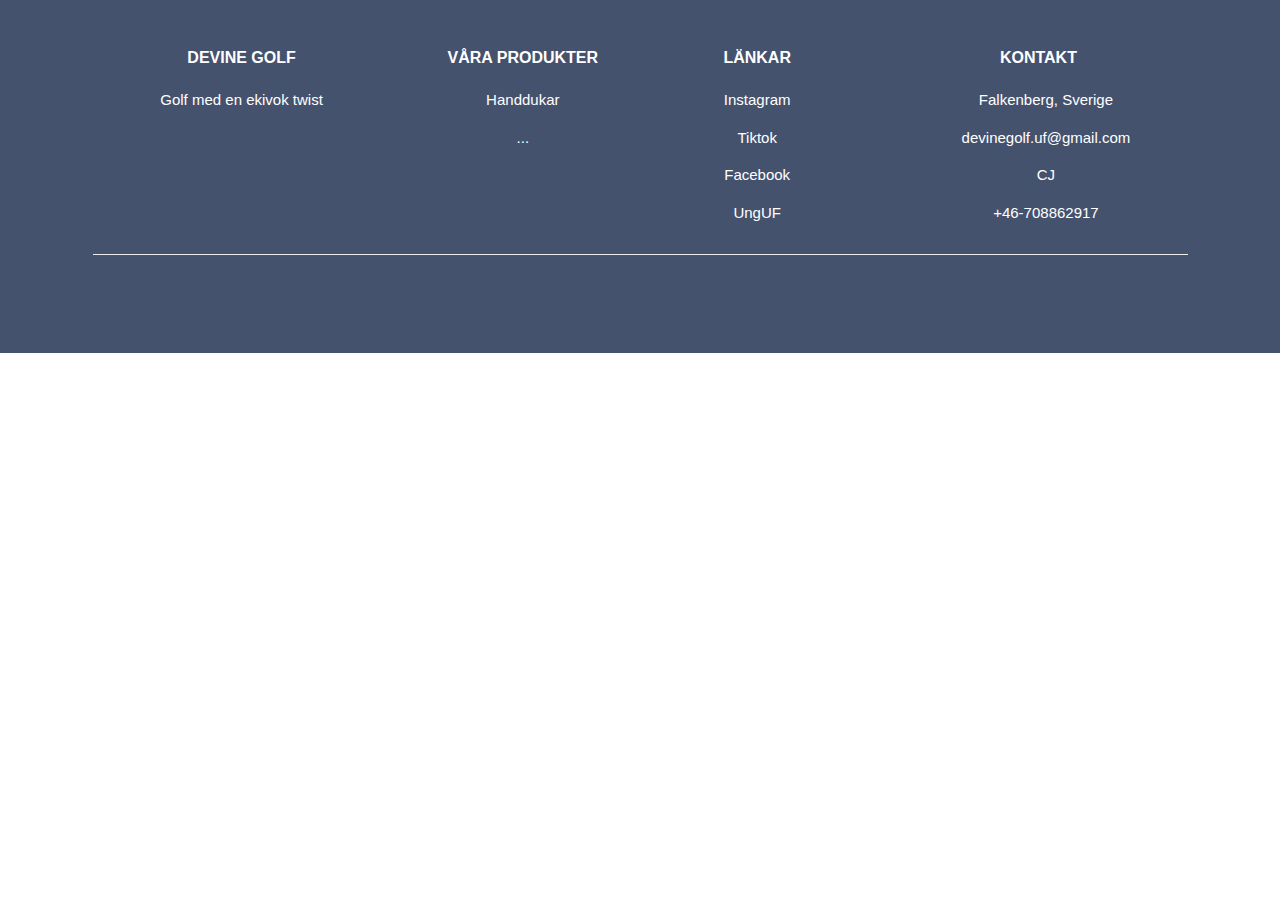
<file: templates/Footer.html>
<!DOCTYPE html>
<html lang="en">
<head>
    <meta charset="UTF-8">
    <title>Title</title>
  <link rel="stylesheet" href="https://cdn.jsdelivr.net/npm/bootstrap@4.3.1/dist/css/bootstrap.min.css" integrity="sha384-ggOyR0iXCbMQv3Xipma34MD+dH/1fQ784/j6cY/iJTQUOhcWr7x9JvoRxT2MZw1T" crossorigin="anonymous">

</head>
<body>
<link rel="stylesheet" href="https://www.w3schools.com/w3css/4/w3.css">
<style>
.w3-sidebar a {font-family: "Roboto", sans-serif}
body,h1,h2,h3,h4,h5,h6,.w3-wide {font-family: "Montserrat", sans-serif;}
</style>

<!-- Remove the container if you want to extend the Footer to full width. -->
  <!-- Footer -->
  <footer
          class="text-center text-lg-start text-white"
          style="background-color: #45526e"
          >
    <!-- Grid container -->
    <div class="container p-4 pb-0">
      <!-- Section: Links -->
      <section class="">
        <!--Grid row-->
        <div class="row">
          <!-- Grid column -->
          <div class="col-md-3 col-lg-3 col-xl-3 mx-auto mt-3">
            <h6 class="text-uppercase mb-4 font-weight-bold">
              Devine Golf
            </h6>
            <p>
              Golf med en ekivok twist
            </p>
          </div>
          <!-- Grid column -->

          <hr class="w-100 clearfix d-md-none" />

          <!-- Grid column -->
          <div class="col-md-2 col-lg-2 col-xl-2 mx-auto mt-3">
            <h6 class="text-uppercase mb-4 font-weight-bold">Våra Produkter</h6>
            <p>
              <a href="/produkter">Handdukar</a>
            </p>
            <p>
              <a class="text-white">...</a>
            </p>
          </div>
          <!-- Grid column -->

          <hr class="w-100 clearfix d-md-none" />

          <!-- Grid column -->
          <div class="col-md-3 col-lg-2 col-xl-2 mx-auto mt-3">
            <h6 class="text-uppercase mb-4 font-weight-bold">
              Länkar
            </h6>
            <p>
              <a href="https://www.instagram.com/devinegolf_uf/?igshid=NTc4MTIwNjQ2YQ%3D%3D">Instagram</a>
            </p>
            <p>
              <a href="https://www.tiktok.com/@devinegolfuf">Tiktok</a>
            </p>
            <p>
             <a href="url">Facebook</a>
            </p>
            <p>
             <a href="https://ungforetagsamhet.se/company/devine-golf-uf">UngUF</a>
            </p>
          </div>

          <!-- Grid column -->
          <hr class="w-100 clearfix d-md-none" />

          <!-- Grid column -->
          <div class="col-md-4 col-lg-3 col-xl-3 mx-auto mt-3">
            <h6 class="text-uppercase mb-4 font-weight-bold">Kontakt</h6>
            <p><i class="fas fa-home mr-3"></i>Falkenberg, Sverige</p>
            <p><i class="fas fa-envelope mr-3"></i> devinegolf.uf@gmail.com</p>
            <p><i class="fas fa-phone mr-3"></i>CJ</p>
            <p><i class="fas fa-print mr-3"></i>+46-708862917</p>
          </div>
          <!-- Grid column -->
        </div>
        <!--Grid row-->
      </section>
      <!-- Section: Links -->

      <hr class="my-3">

      <!-- Section: Copyright -->
      <section class="p-3 pt-0">
        <div class="row d-flex align-items-center">
          <!-- Grid column -->
          <div class="col-md-7 col-lg-8 text-center text-md-start">
            <!-- Copyright -->
            <div class="p-3">
              <a class="text-white" href="https://mdbootstrap.com/"
                 ></a
                >
            </div>
            <!-- Copyright -->
          </div>
          <!-- Grid column -->

          <!-- Grid column -->
          <div class="col-md-5 col-lg-4 ml-lg-0 text-center text-md-end">


</body>
</html>
</file>
